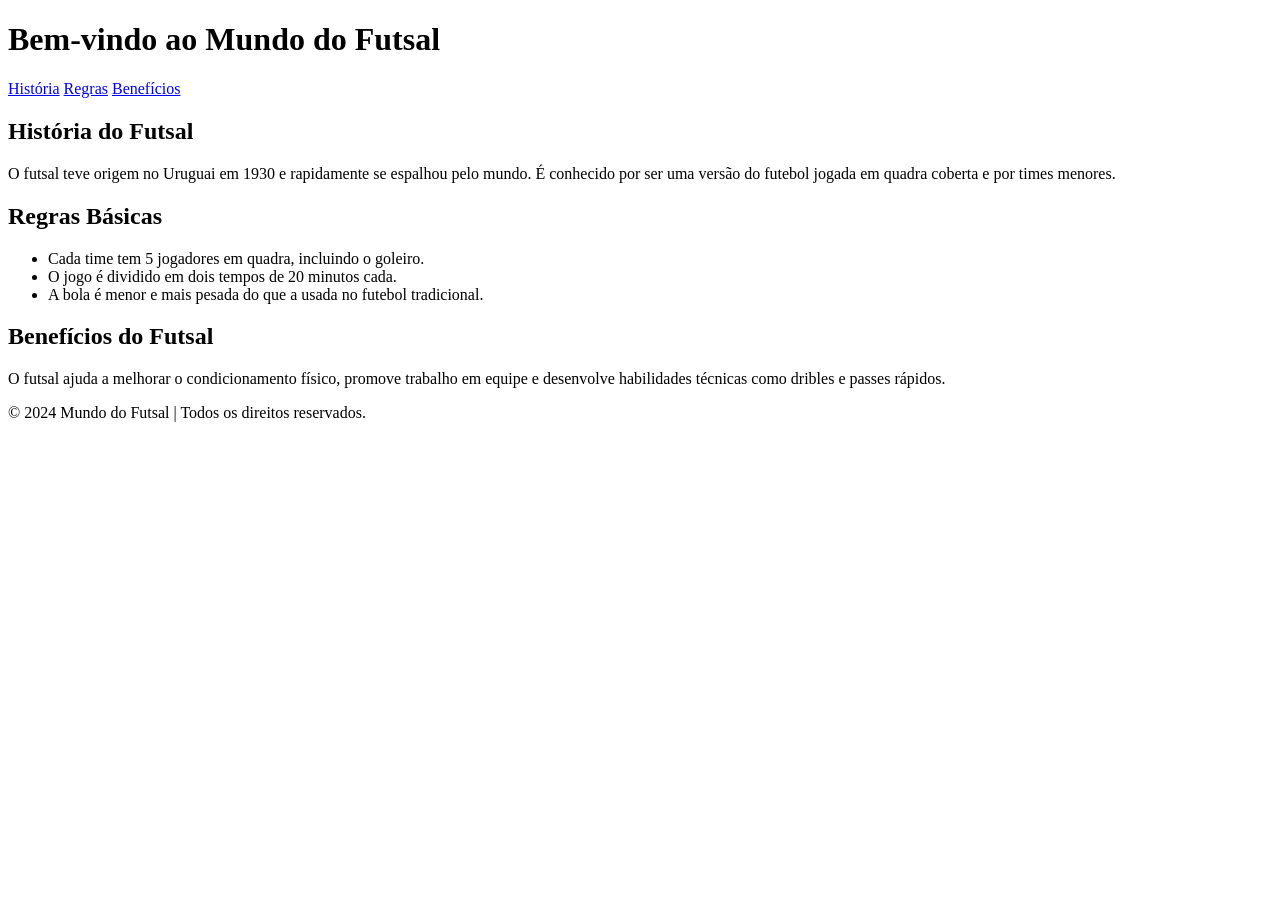
<file: index.html>
<!DOCTYPE html>
<html lang="pt-BR">
<head>
    <meta charset="UTF-8">
    <meta name="viewport" content="width=device-width, initial-scale=1.0">
    <title>Futsal - Paixão pelo Esporte</title>
</head>
<body>
    <header>
        <h1>Bem-vindo ao Mundo do Futsal</h1>
    </header>
    <nav>
        <a href="#historia">História</a>
        <a href="#regras">Regras</a>
        <a href="#beneficios">Benefícios</a>
    </nav>
    <main>
        <section id="historia">
            <h2>História do Futsal</h2>
            <p>O futsal teve origem no Uruguai em 1930 e rapidamente se espalhou pelo mundo. É conhecido por ser uma versão do futebol jogada em quadra coberta e por times menores.</p>
        </section>
        <section id="regras">
            <h2>Regras Básicas</h2>
            <ul>
                <li>Cada time tem 5 jogadores em quadra, incluindo o goleiro.</li>
                <li>O jogo é dividido em dois tempos de 20 minutos cada.</li>
                <li>A bola é menor e mais pesada do que a usada no futebol tradicional.</li>
            </ul>
        </section>
        <section id="beneficios">
            <h2>Benefícios do Futsal</h2>
            <p>O futsal ajuda a melhorar o condicionamento físico, promove trabalho em equipe e desenvolve habilidades técnicas como dribles e passes rápidos.</p>
        </section>
    </main>
    <footer>
        <p>© 2024 Mundo do Futsal | Todos os direitos reservados.</p>
        <iframe width="560" height="315" src="https://www.youtube.com/embed/LVtRRoPhVj8?si=rtxfjwS9tJ_cD6Ab" title="YouTube video player" frameborder="0" allow="accelerometer; autoplay; clipboard-write; encrypted-media; gyroscope; picture-in-picture; web-share" referrerpolicy="strict-origin-when-cross-origin" allowfullscreen></iframe>
    </footer>
</body>
</html>
</file>
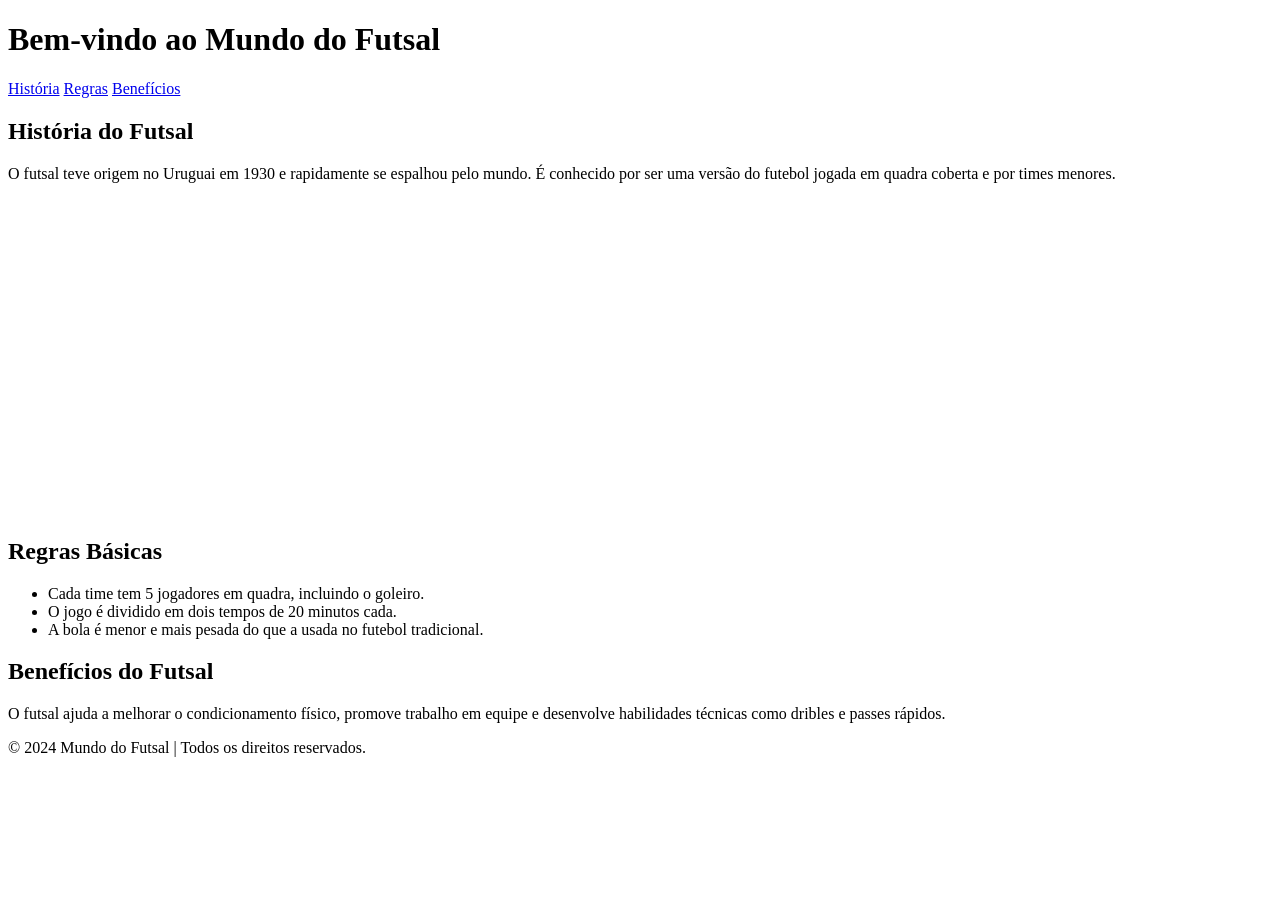
<file: vitin.html>
<!DOCTYPE html>
<html lang="pt-BR">
<head>
    <meta charset="UTF-8">
    <meta name="viewport" content="width=device-width, initial-scale=1.0">
    <title>Futsal - Paixão pelo Esporte</title>
    <style>  
       </style>
</head>
<body>
    <header>
        <h1>Bem-vindo ao Mundo do Futsal</h1>
    </header>
    <nav>
        <a href="#historia">História</a>
        <a href="#regras">Regras</a>
        <a href="#beneficios">Benefícios</a>
    </nav>
    <main>
        <section id="historia">
            <h2>História do Futsal</h2>
            <p>O futsal teve origem no Uruguai em 1930 e rapidamente se espalhou pelo mundo. É conhecido por ser uma versão do futebol jogada em quadra coberta e por times menores.</p>
            <iframe 
                width="560" 
                height="315" 
                src="https://www.youtube.com/embed/K2tLKS2w4Nw" 
                title="História do Futsal" 
                frameborder="0" 
                allow="accelerometer; autoplay; clipboard-write; encrypted-media; gyroscope; picture-in-picture" 
                allowfullscreen>
            </iframe>
        </section>
        <section id="regras">
            <h2>Regras Básicas</h2>
            <ul>
                <li>Cada time tem 5 jogadores em quadra, incluindo o goleiro.</li>
                <li>O jogo é dividido em dois tempos de 20 minutos cada.</li>
                <li>A bola é menor e mais pesada do que a usada no futebol tradicional.</li>
            </ul>
        </section>
        <section id="beneficios">
            <h2>Benefícios do Futsal</h2>
            <p>O futsal ajuda a melhorar o condicionamento físico, promove trabalho em equipe e desenvolve habilidades técnicas como dribles e passes rápidos.</p>
        </section>
    </main>
    <footer>
        <p>© 2024 Mundo do Futsal | Todos os direitos reservados.</p>
    </footer>
</body>
</html>
</file>
